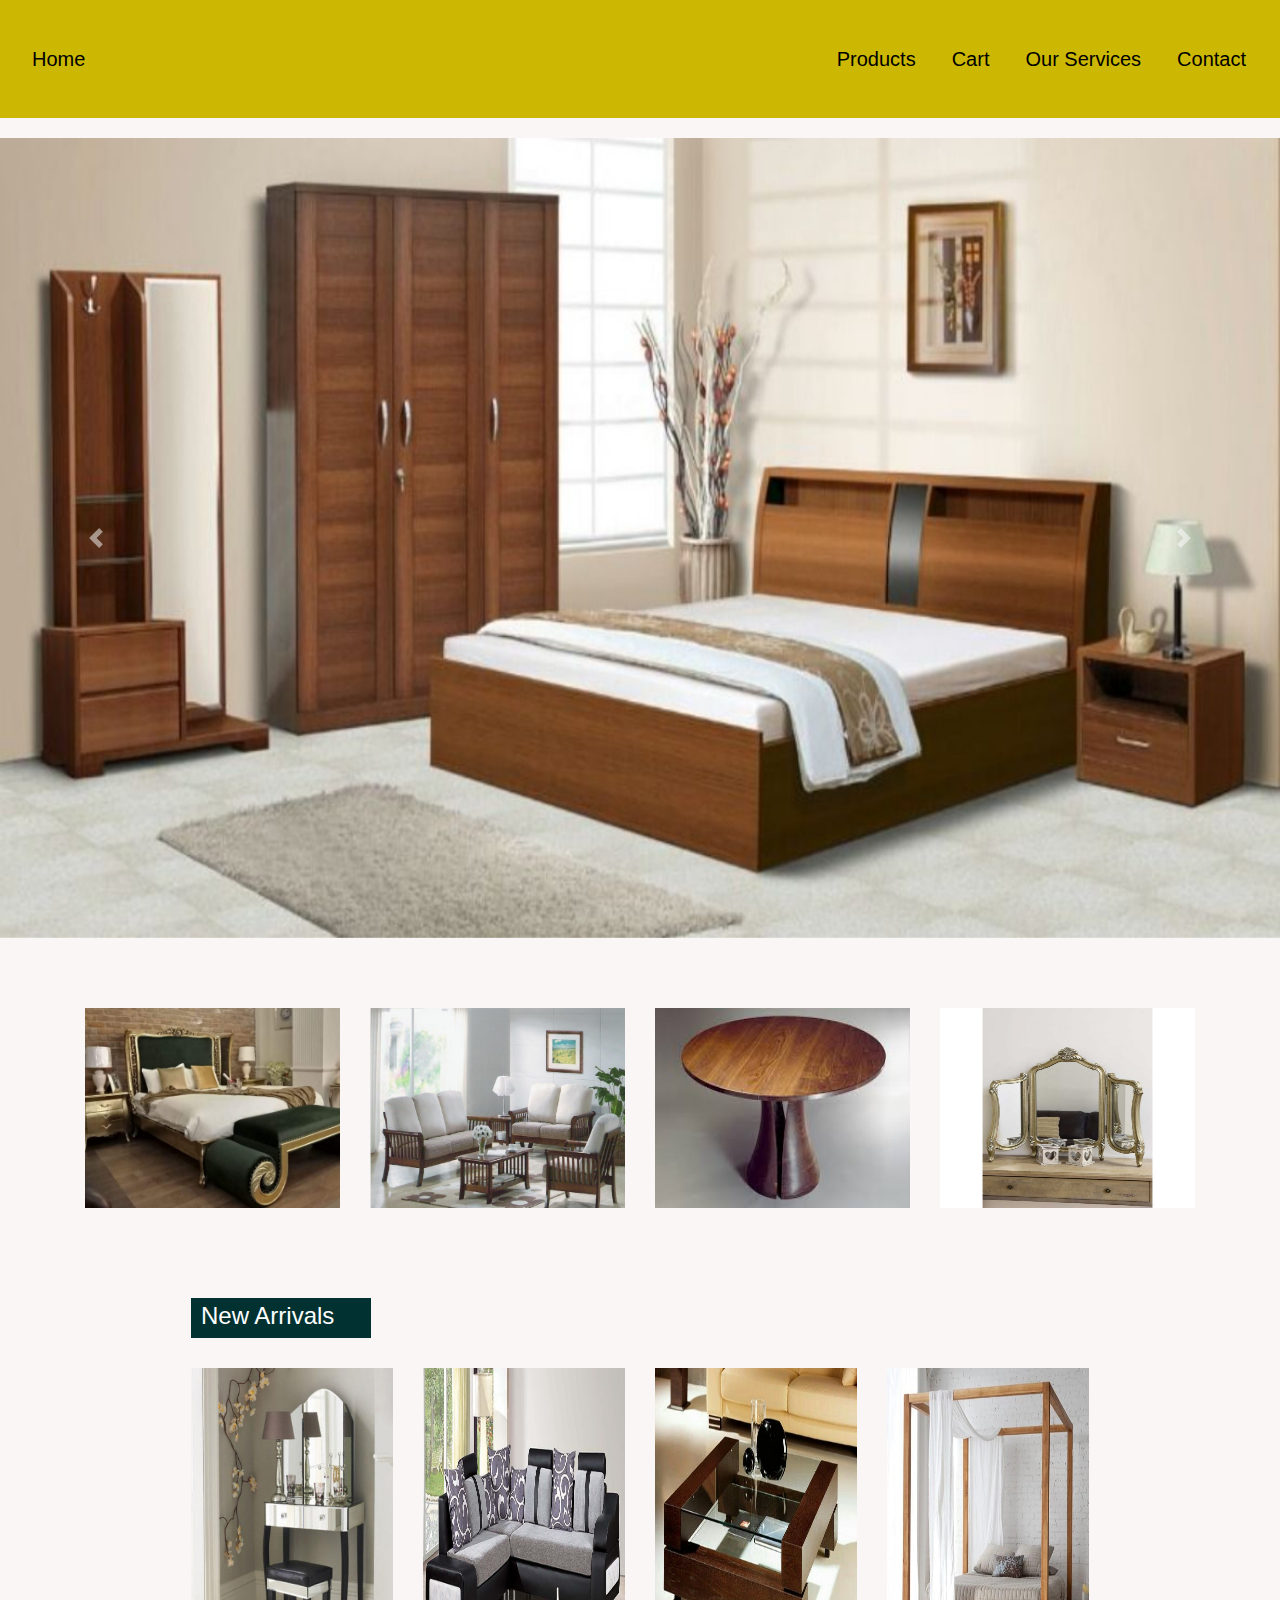
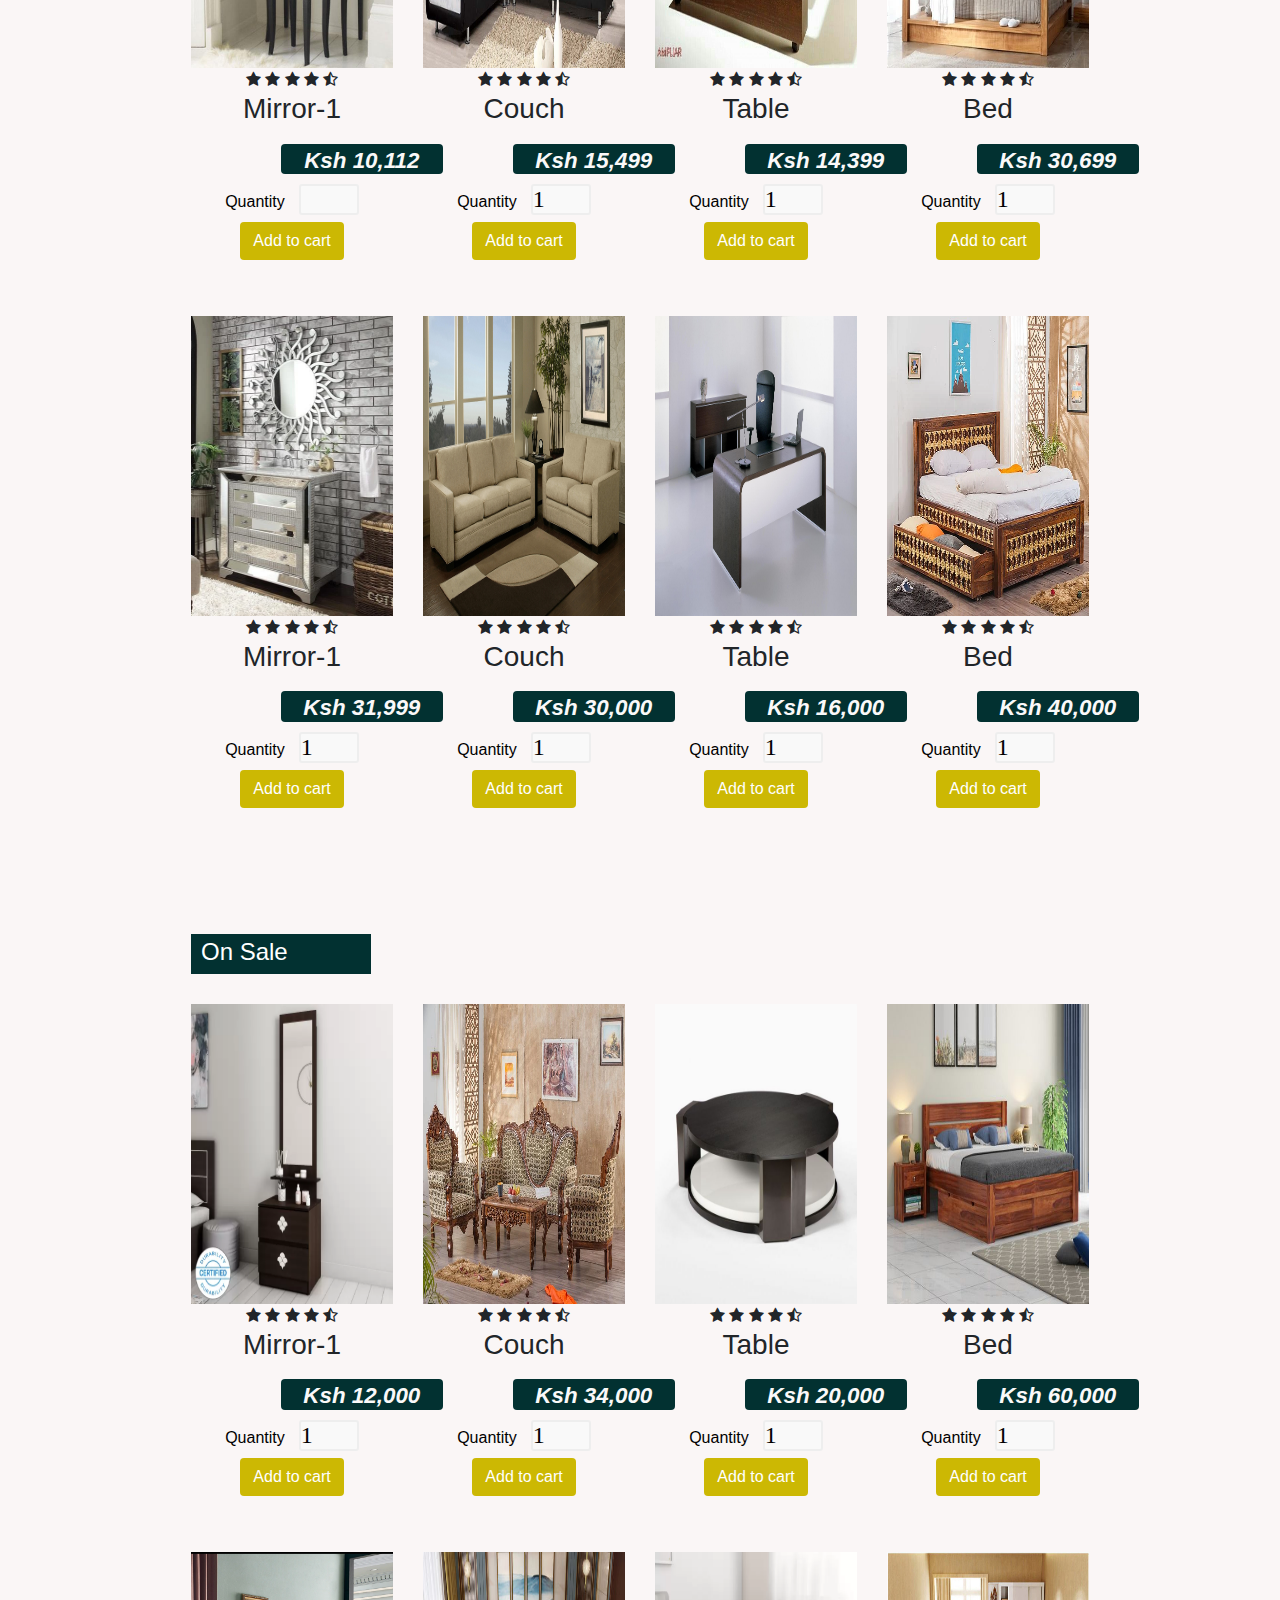
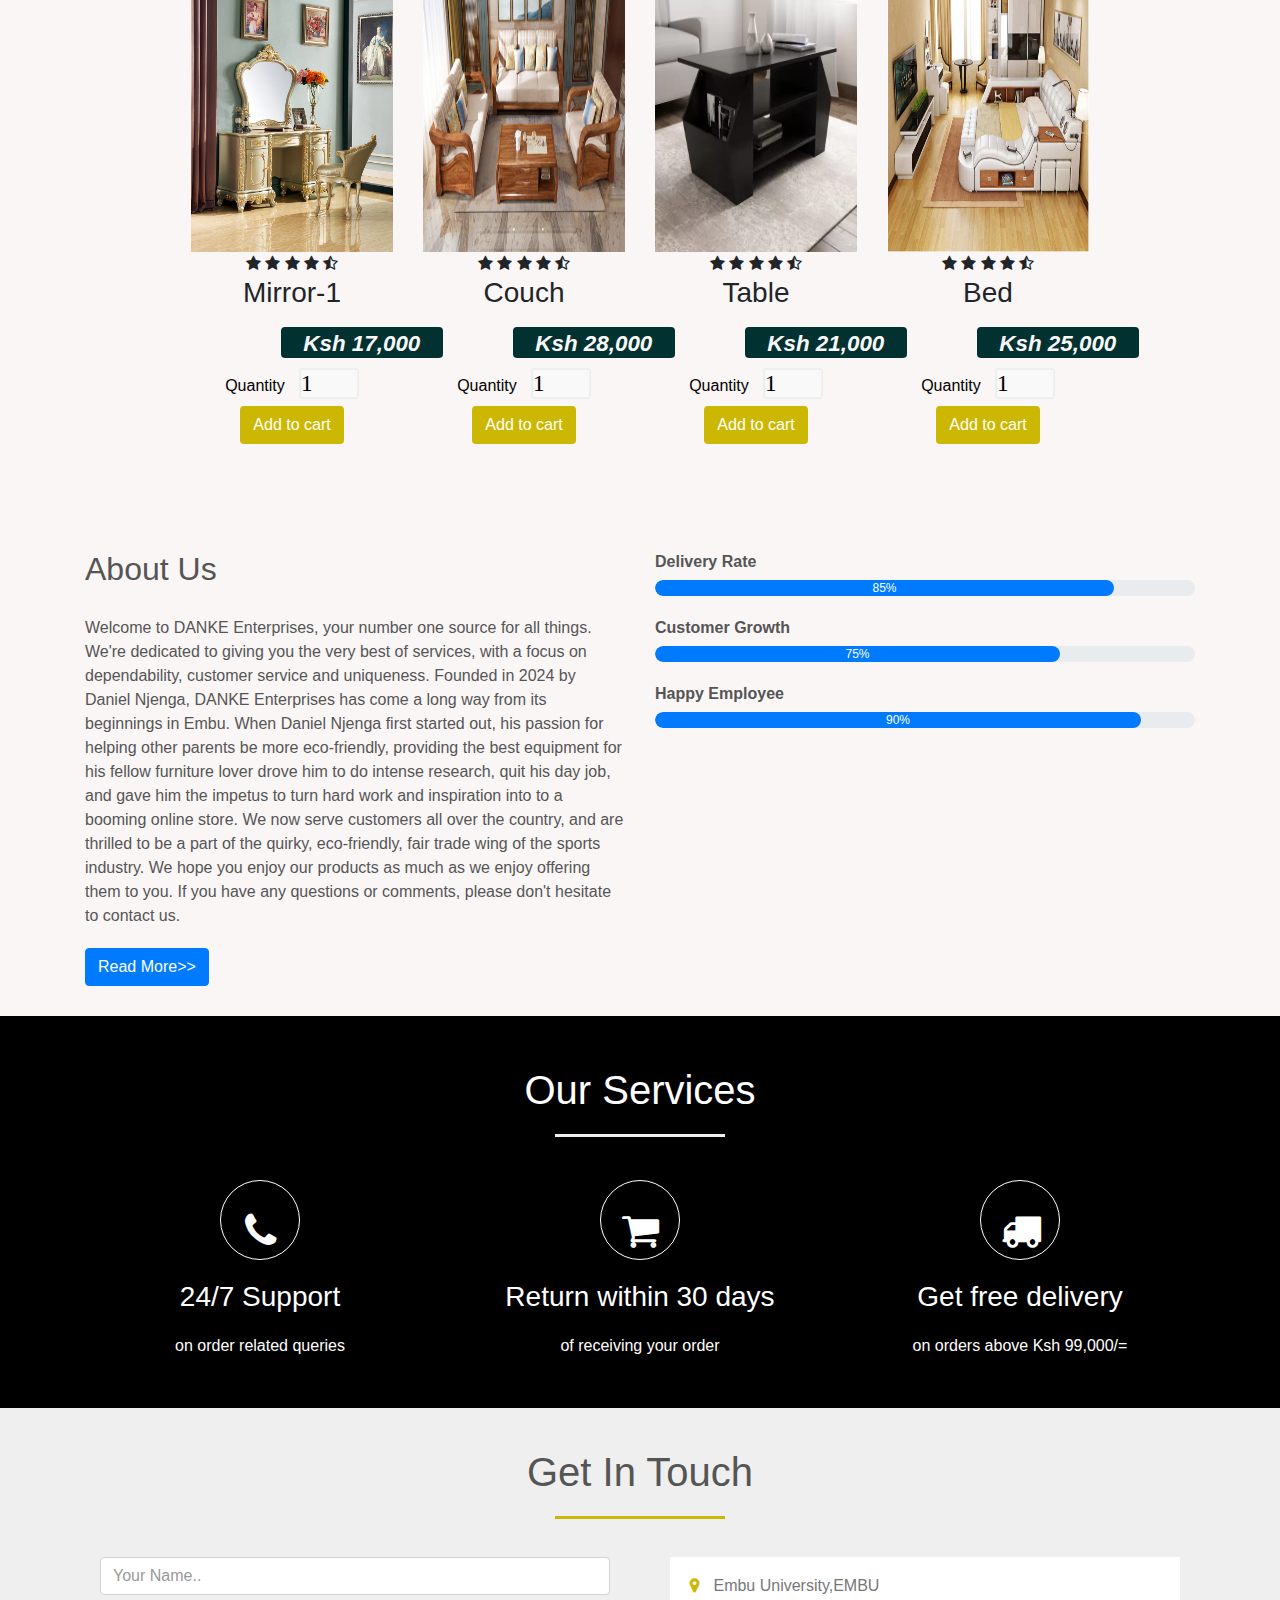
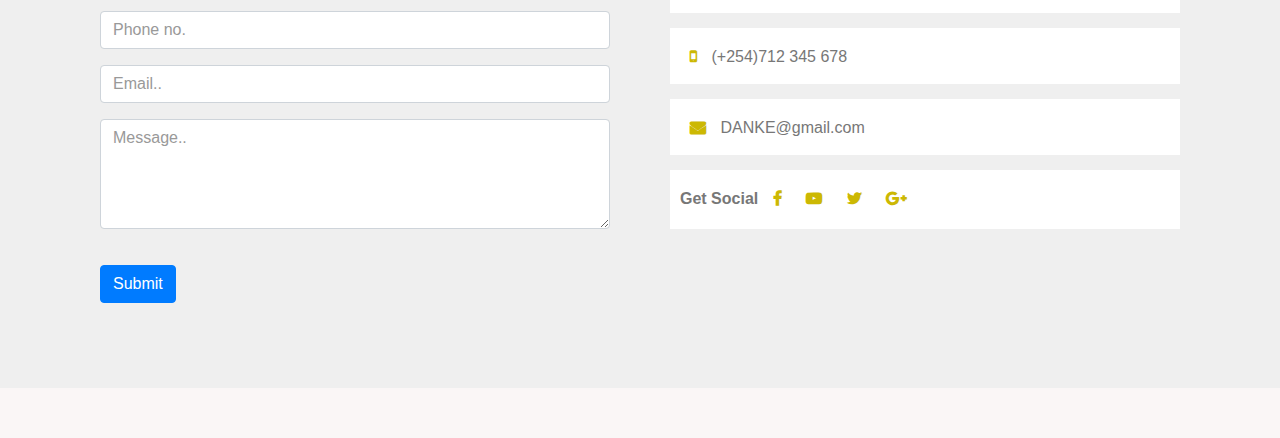
<file: index.html>
<!DOCTYPE html>
<html>
<head>
<title>Online Store</title>
<meta charset="utf-8" />
<meta name="viewpoint" content="width=device-width,initial-scal=1.0">
<meta http-equip="X-UA-compatible" content="ie=edge">
<link rel="stylesheet" href="style.css" media="screen" type="text/css" />
<link rel="stylesheet" href="https://stackpath.bootstrapcdn.com/bootstrap/4.4.1/css/bootstrap.min.css">
<link rel="stylesheet" href="https://stackpath.bootstrapcdn.com/font-awesome/4.7.0/css/font-awesome.min.css">
<script type="text/javascript" src="http://ajax.googleapis.com/ajax/libs/jquery/2.0.3/jquery.min.js"></script>
<script type="text/javascript" src="jquery.store.js"></script>
<script src="https://stackpath.bootstrapcdn.com/bootstrap/4.4.1/js/bootstrap.min.js"></script>
    <style>
        body {
            background-color: rgb(250, 246, 246);
        }
    </style>
</head>

<body>
	
		<nav class="navbar navbar-expand-lg navbar-light">
  		
  		<button class="navbar-toggler" type="button" data-toggle="collapse" data-target="#navbarNav" aria-controls="navbarNav" aria-expanded="false" aria-label="Toggle navigation">
    			<span class="navbar-toggler-icon"></span>
  		</button>
  		<div class="topnav">
  		<a style="color:black;" class="active" href="#home">Home</a>
		</div> 
  		<div class="collapse navbar-collapse" id="navbarNav">
  		
    		<ul class="navbar-nav ml-auto">
    		 
    		 <li class="nav-item">
        		<a style="color:black;" class="nav-link" href="#featured-categories">Products</a>
      		</li>
      		<li class="nav-item">
        		<a style="color:black;" class="nav-link" href="#masthread">Cart</a>
			
      		</li>
      		
      		
      		<li class="nav-item">
        		<a style="color:black;" class="nav-link" href="#services">Our Services</a>
      		</li>
      		
      		
      		<li class="nav-item">
        		<a style="color:black;" class="nav-link" href="#contact">Contact</a>
      		</li>
      		
      		
    		</ul>
  		</div>
		</nav>
		
	<div class="slider">
		<div id="carouselExampleInterval" class="carousel slide" data-ride="carousel">
  <div class="carousel-inner">
    <div class="carousel-item active" data-interval="10000">
      <img src="images/image1.jpg" class="d-block w-100" alt="..." style="width:auto;height:800px;">
    </div>
    <div class="carousel-item" data-interval="2000">
      <img src="images/image2.jpeg" class="d-block w-100" alt="..." style="width:auto;height:800px;">
    </div>
    <div class="carousel-item">
      <img src="images/image4.jpg" class="d-block w-100" alt="..." style="width:auto;height:800px;">
    </div>
  </div>
  <a class="carousel-control-prev" href="#carouselExampleInterval" role="button" data-slide="prev">
    <span class="carousel-control-prev-icon" aria-hidden="true"></span>
    <span class="sr-only">Previous</span>
  </a>
  <a class="carousel-control-next" href="#carouselExampleInterval" role="button" data-slide="next">
    <span class="carousel-control-next-icon" aria-hidden="true"></span>
    <span class="sr-only">Next</span>
  </a>
</div>
	</div>
		




	<!------Featured Categories----->
	<section class="featured-categories">
		<div class="container">
			<div class="row">
				<div class="col-md-3">
				<img src="images/bed5.jpg">
				</div>
				<div class="col-md-3">
				<img src="images/sofa5.jpg">
				</div>
				<div class="col-md-3">
				<img src="images/table5.jpg">
				</div>
				<div class="col-md-3">
				<img src="images/mirror5.jpg">
				</div>
				
			
			</div>
		
		</div>
	</section>
	
	
<section class="new-arrivals">
<div id="site">
	<div class="container">
		<div class="title-box">
		<h2>New Arrivals</h2>
		</div>
		<div class="row">
			<div class="col-md-3">
			<div class="product-top">
				<img src="images/mirror1.jpg">
				<div class="overlay-right">
					<button type="button" class="btn btn-secondary" title="Quick Shop">
					<i class="fa fa-eye"></i>
					</button>
					
					<button type="button" class="btn btn-secondary" title="Add to Wishlist">
					<i class="fa fa-heart-o"></i>
					</button>
					
					<button type="button" class="btn btn-secondary" title="Add to Cart">
					<i class="fa fa-shopping-cart"></i>
					</button>
				</div>
			</div>
			
			
			<div class="product-bottom text-center">
			<i class="fa fa-star"></i>
			<i class="fa fa-star"></i>
			<i class="fa fa-star"></i>
			<i class="fa fa-star"></i>
			<i class="fa fa-star-half-o"></i>
			<h3>Mirror-1</h3>
			<div class="product-description" data-name="Mirror" data-price="">
				
				<p class="product-price">Ksh 10,112</p>
				<form class="add-to-cart" action="cart.html" method="post">
							<div>
								<label for="qty-2">Quantity</label>
								<input type="text" name="qty-2" id="qty-2" class="qty" value="" />
							</div>
							<p><input type="submit" value="Add to cart" class="btn" /></p>
						</form>
						
			</div>
			</div>
			</div>

			
			<div class="col-md-3">
			<div class="product-top">
				<img src="images/sofa1.jpg">
				<div class="overlay-right">
					<button type="button" class="btn btn-secondary" title="Quick Shop">
					<i class="fa fa-eye"></i>
					</button>
					
					<button type="button" class="btn btn-secondary" title="Add to Wishlist">
					<i class="fa fa-heart-o"></i>
					</button>
					
					<button type="button" class="btn btn-secondary" title="Add to Cart">
					<i class="fa fa-shopping-cart"></i>
					</button>
				</div>
			</div>
			
			
			<div class="product-bottom text-center">
			<i class="fa fa-star"></i>
			<i class="fa fa-star"></i>
			<i class="fa fa-star"></i>
			<i class="fa fa-star"></i>
			<i class="fa fa-star-half-o"></i>
			<h3>Couch</h3>
			<div class="product-description" data-name="Couch" data-price="15">
				
				<p class="product-price">Ksh 15,499</p>
				<form class="add-to-cart" action="cart.html" method="post">
							<div>
								<label for="qty-2">Quantity</label>
								<input type="text" name="qty-2" id="qty-2" class="qty" value="1" />
							</div>
							<p><input type="submit" value="Add to cart" class="btn" /></p>
						</form>
						
			</div>
			</div>
			</div>



			<div class="col-md-3">
			<div class="product-top">
				<img src="images/table1.jpg">
				<div class="overlay-right">
					<button type="button" class="btn btn-secondary" title="Quick Shop">
					<i class="fa fa-eye"></i>
					</button>
					
					<button type="button" class="btn btn-secondary" title="Add to Wishlist">
					<i class="fa fa-heart-o"></i>
					</button>
					
					<button type="button" class="btn btn-secondary" title="Add to Cart">
					<i class="fa fa-shopping-cart"></i>
					</button>
				</div>
			</div>
			
			
			<div class="product-bottom text-center">
			<i class="fa fa-star"></i>
			<i class="fa fa-star"></i>
			<i class="fa fa-star"></i>
			<i class="fa fa-star"></i>
			<i class="fa fa-star-half-o"></i>
			<h3>Table</h3>
			<div class="product-description" data-name="Table" data-price="14">
				
				<p class="product-price">Ksh 14,399</p>
				<form class="add-to-cart" action="cart.html" method="post">
							<div>
								<label for="qty-2">Quantity</label>
								<input type="text" name="qty-2" id="qty-2" class="qty" value="1" />
							</div>
							<p><input type="submit" value="Add to cart" class="btn" /></p>
						</form>
						
			</div>
			</div>
			</div>



			<div class="col-md-3">
			<div class="product-top">
				<img src="images/bed1.jpg">
				<div class="overlay-right">
					<button type="button" class="btn btn-secondary" title="Quick Shop">
					<i class="fa fa-eye"></i>
					</button>
					
					<button type="button" class="btn btn-secondary" title="Add to Wishlist">
					<i class="fa fa-heart-o"></i>
					</button>
					
					<button type="button" class="btn btn-secondary" title="Add to Cart">
					<i class="fa fa-shopping-cart"></i>
					</button>
				</div>
			</div>
			
			
			<div class="product-bottom text-center">
			<i class="fa fa-star"></i>
			<i class="fa fa-star"></i>
			<i class="fa fa-star"></i>
			<i class="fa fa-star"></i>
			<i class="fa fa-star-half-o"></i>
			<h3>Bed</h3>
			<div class="product-description" data-name="Bed" data-price="30">
				
				<p class="product-price">Ksh 30,699 </p>
				<form class="add-to-cart" action="cart.html" method="post">
							<div>
								<label for="qty-2">Quantity</label>
								<input type="text" name="qty-2" id="qty-2" class="qty" value="1" />
							</div>
							<p><input type="submit" value="Add to cart" class="btn" /></p>
						</form>
						
			</div>
			</div>
			</div>			

		</div>



	<div class="row">
			<div class="col-md-3">
			<div class="product-top">
				<img src="images/mirror2.jpg">
				<div class="overlay-right">
					<button type="button" class="btn btn-secondary" title="Quick Shop">
					<i class="fa fa-eye"></i>
					</button>
					
					<button type="button" class="btn btn-secondary" title="Add to Wishlist">
					<i class="fa fa-heart-o"></i>
					</button>
					
					<button type="button" class="btn btn-secondary" title="Add to Cart">
					<i class="fa fa-shopping-cart"></i>
					</button>
				</div>
			</div>
			
			
			<div class="product-bottom text-center">
			<i class="fa fa-star"></i>
			<i class="fa fa-star"></i>
			<i class="fa fa-star"></i>
			<i class="fa fa-star"></i>
			<i class="fa fa-star-half-o"></i>
			<h3>Mirror-1</h3>
			<div class="product-description" data-name="Mirror-1" data-price="31">
				
				<p class="product-price">Ksh 31,999</p>
				<form class="add-to-cart" action="cart.html" method="post">
							<div>
								<label for="qty-2">Quantity</label>
								<input type="text" name="qty-2" id="qty-2" class="qty" value="1" />
							</div>
							<p><input type="submit" value="Add to cart" class="btn" /></p>
						</form>
						
			</div>
			</div>
			</div>

			
			<div class="col-md-3">
			<div class="product-top">
				<img src="images/sofa2.jpg">
				<div class="overlay-right">
					<button type="button" class="btn btn-secondary" title="Quick Shop">
					<i class="fa fa-eye"></i>
					</button>
					
					<button type="button" class="btn btn-secondary" title="Add to Wishlist">
					<i class="fa fa-heart-o"></i>
					</button>
					
					<button type="button" class="btn btn-secondary" title="Add to Cart">
					<i class="fa fa-shopping-cart"></i>
					</button>
				</div>
			</div>
			
			
			<div class="product-bottom text-center">
			<i class="fa fa-star"></i>
			<i class="fa fa-star"></i>
			<i class="fa fa-star"></i>
			<i class="fa fa-star"></i>
			<i class="fa fa-star-half-o"></i>
			<h3>Couch</h3>
			<div class="product-description" data-name="Couch" data-price="0">
				
				<p class="product-price">Ksh 30,000</p>
				<form class="add-to-cart" action="cart.html" method="post">
							<div>
								<label for="qty-2">Quantity</label>
								<input type="text" name="qty-2" id="qty-2" class="qty" value="1" />
							</div>
							<p><input type="submit" value="Add to cart" class="btn" /></p>
						</form>
						
			</div>
			</div>
			</div>



			<div class="col-md-3">
			<div class="product-top">
				<img src="images/table2.jpg">
				<div class="overlay-right">
					<button type="button" class="btn btn-secondary" title="Quick Shop">
					<i class="fa fa-eye"></i>
					</button>
					
					<button type="button" class="btn btn-secondary" title="Add to Wishlist">
					<i class="fa fa-heart-o"></i>
					</button>
					
					<button type="button" class="btn btn-secondary" title="Add to Cart">
					<i class="fa fa-shopping-cart"></i>
					</button>
				</div>
			</div>
			
			
			<div class="product-bottom text-center">
			<i class="fa fa-star"></i>
			<i class="fa fa-star"></i>
			<i class="fa fa-star"></i>
			<i class="fa fa-star"></i>
			<i class="fa fa-star-half-o"></i>
			<h3>Table</h3>
			<div class="product-description" data-name="Table" data-price="16">
				
				<p class="product-price">Ksh 16,000 </p>
				<form class="add-to-cart" action="cart.html" method="post">
							<div>
								<label for="qty-2">Quantity</label>
								<input type="text" name="qty-2" id="qty-2" class="qty" value="1" />
							</div>
							<p><input type="submit" value="Add to cart" class="btn" /></p>
						</form>
						
			</div>
			</div>
			</div>



			<div class="col-md-3">
			<div class="product-top">
				<img src="images/bed2.jpg">
				<div class="overlay-right">
					<button type="button" class="btn btn-secondary" title="Quick Shop">
					<i class="fa fa-eye"></i>
					</button>
					
					<button type="button" class="btn btn-secondary" title="Add to Wishlist">
					<i class="fa fa-heart-o"></i>
					</button>
					
					<button type="button" class="btn btn-secondary" title="Add to Cart">
					<i class="fa fa-shopping-cart"></i>
					</button>
				</div>
			</div>
			
			
			<div class="product-bottom text-center">
			<i class="fa fa-star"></i>
			<i class="fa fa-star"></i>
			<i class="fa fa-star"></i>
			<i class="fa fa-star"></i>
			<i class="fa fa-star-half-o"></i>
			<h3>Bed</h3>
			<div class="product-description" data-name="Bed" data-price="40">
				
				<p class="product-price">Ksh 40,000 </p>
				<form class="add-to-cart" action="cart.html" method="post">
							<div>
								<label for="qty-2">Quantity</label>
								<input type="text" name="qty-2" id="qty-2" class="qty" value="1" />
							</div>
							<p><input type="submit" value="Add to cart" class="btn" /></p>
						</form>
						
			</div>
			</div>
			</div>	
		</div>






	</div>
</div>
</section>
	
	
<section class="on-sale">
<div id="site">
	<div class="container">
		<div class="title-box">
		<h2>On Sale</h2>
		</div>
		<div class="row">
			<div class="col-md-3">
			<div class="product-top">
				<img src="images/mirror3.jpg">
				<div class="overlay-right">
					<button type="button" class="btn btn-secondary" title="Quick Shop">
					<i class="fa fa-eye"></i>
					</button>
					
					<button type="button" class="btn btn-secondary" title="Add to Wishlist">
					<i class="fa fa-heart-o"></i>
					</button>
					
					<button type="button" class="btn btn-secondary" title="Add to Cart">
					<i class="fa fa-shopping-cart"></i>
					</button>
				</div>
			</div>
			
			
			<div class="product-bottom text-center">
			<i class="fa fa-star"></i>
			<i class="fa fa-star"></i>
			<i class="fa fa-star"></i>
			<i class="fa fa-star"></i>
			<i class="fa fa-star-half-o"></i>
			<h3>Mirror-1</h3>
			<div class="product-description" data-name="Mirror-1" data-price="12">
				
				<p class="product-price">Ksh 12,000 </p>
				<form class="add-to-cart" action="cart.html" method="post">
							<div>
								<label for="qty-2">Quantity</label>
								<input type="text" name="qty-2" id="qty-2" class="qty" value="1" />
							</div>
							<p><input type="submit" value="Add to cart" class="btn" /></p>
						</form>
						
			</div>
			</div>
			</div>

			
			<div class="col-md-3">
			<div class="product-top">
				<img src="images/sofa3.jpg">
				<div class="overlay-right">
					<button type="button" class="btn btn-secondary" title="Quick Shop">
					<i class="fa fa-eye"></i>
					</button>
					
					<button type="button" class="btn btn-secondary" title="Add to Wishlist">
					<i class="fa fa-heart-o"></i>
					</button>
					
					<button type="button" class="btn btn-secondary" title="Add to Cart">
					<i class="fa fa-shopping-cart"></i>
					</button>
				</div>
			</div>
			
			
			<div class="product-bottom text-center">
			<i class="fa fa-star"></i>
			<i class="fa fa-star"></i>
			<i class="fa fa-star"></i>
			<i class="fa fa-star"></i>
			<i class="fa fa-star-half-o"></i>
			<h3>Couch</h3>
			
			<div class="product-description" data-name="Couch" data-price="34">
				
				<p class="product-price">Ksh 34,000 </p>
				<form class="add-to-cart" action="cart.html" method="post">
							<div>
								<label for="qty-2">Quantity</label>
								<input type="text" name="qty-2" id="qty-2" class="qty" value="1" />
							</div>
							<p><input type="submit" value="Add to cart" class="btn" /></p>
						</form>
						
			</div>
			</div>
			</div>



			<div class="col-md-3">
			<div class="product-top">
				<img src="images/table3.jpg">
				<div class="overlay-right">
					<button type="button" class="btn btn-secondary" title="Quick Shop">
					<i class="fa fa-eye"></i>
					</button>
					
					<button type="button" class="btn btn-secondary" title="Add to Wishlist">
					<i class="fa fa-heart-o"></i>
					</button>
					
					<button type="button" class="btn btn-secondary" title="Add to Cart">
					<i class="fa fa-shopping-cart"></i>
					</button>
				</div>
			</div>
			
			
			<div class="product-bottom text-center">
			<i class="fa fa-star"></i>
			<i class="fa fa-star"></i>
			<i class="fa fa-star"></i>
			<i class="fa fa-star"></i>
			<i class="fa fa-star-half-o"></i>
			<h3>Table</h3>
			<div class="product-description" data-name="Table" data-price="20">
				
				<p class="product-price">Ksh 20,000 </p>
				<form class="add-to-cart" action="cart.html" method="post">
							<div>
								<label for="qty-2">Quantity</label>
								<input type="text" name="qty-2" id="qty-2" class="qty" value="1" />
							</div>
							<p><input type="submit" value="Add to cart" class="btn" /></p>
						</form>
						
			</div>
			</div>
			</div>



			<div class="col-md-3">
			<div class="product-top">
				<img src="images/bed3.jpg">
				<div class="overlay-right">
					<button type="button" class="btn btn-secondary" title="Quick Shop">
					<i class="fa fa-eye"></i>
					</button>
					
					<button type="button" class="btn btn-secondary" title="Add to Wishlist">
					<i class="fa fa-heart-o"></i>
					</button>
					
					<button type="button" class="btn btn-secondary" title="Add to Cart">
					<i class="fa fa-shopping-cart"></i>
					</button>
				</div>
			</div>
			
			
			<div class="product-bottom text-center">
			<i class="fa fa-star"></i>
			<i class="fa fa-star"></i>
			<i class="fa fa-star"></i>
			<i class="fa fa-star"></i>
			<i class="fa fa-star-half-o"></i>
			<h3>Bed</h3>
			<div class="product-description" data-name="Bed" data-price="60">
				
				<p class="product-price">Ksh 60,000</p>
				<form class="add-to-cart" action="cart.html" method="post">
							<div>
								<label for="qty-2">Quantity</label>
								<input type="text" name="qty-2" id="qty-2" class="qty" value="1" />
							</div>
							<p><input type="submit" value="Add to cart" class="btn" /></p>
						</form>
						
			</div>
			</div>
			</div>			

		</div>



	<div class="row">
			<div class="col-md-3">
			<div class="product-top">
				<img src="images/mirror4.jpg">
				<div class="overlay-right">
					<button type="button" class="btn btn-secondary" title="Quick Shop">
					<i class="fa fa-eye"></i>
					</button>
					
					<button type="button" class="btn btn-secondary" title="Add to Wishlist">
					<i class="fa fa-heart-o"></i>
					</button>
					
					
				</div>
			</div>
			
			
			<div class="product-bottom text-center">
			<i class="fa fa-star"></i>
			<i class="fa fa-star"></i>
			<i class="fa fa-star"></i>
			<i class="fa fa-star"></i>
			<i class="fa fa-star-half-o"></i>
			<h3>Mirror-1</h3>
			<div class="product-description" data-name="Mirror" data-price="17">
				
				<p class="product-price">Ksh 17,000</p>
				<form class="add-to-cart" action="cart.html" method="post">
							<div>
								<label for="qty-2">Quantity</label>
								<input type="text" name="qty-2" id="qty-2" class="qty" value="1" />
							</div>
							<p><input type="submit" value="Add to cart" class="btn" /></p>
						</form>
						
			</div>
			</div>
			</div>

			
			<div class="col-md-3">
			<div class="product-top">
				<img src="images/sofa4.jpg">
				<div class="overlay-right">
					<button type="button" class="btn btn-secondary" title="Quick Shop">
					<i class="fa fa-eye"></i>
					</button>
					
					<button type="button" class="btn btn-secondary" title="Add to Wishlist">
					<i class="fa fa-heart-o"></i>
					</button>
					
					<button type="button" class="btn btn-secondary" title="Add to Cart">
					<i class="fa fa-shopping-cart"></i>
					</button>
				</div>
			</div>
			
			
			<div class="product-bottom text-center">
			<i class="fa fa-star"></i>
			<i class="fa fa-star"></i>
			<i class="fa fa-star"></i>
			<i class="fa fa-star"></i>
			<i class="fa fa-star-half-o"></i>
			<h3>Couch</h3>
			<div class="product-description" data-name="Couch" data-price="28">
				
				<p class="product-price">Ksh 28,000</p>
				<form class="add-to-cart" action="cart.html" method="post">
							<div>
								<label for="qty-2">Quantity</label>
								<input type="text" name="qty-2" id="qty-2" class="qty" value="1" />
							</div>
							<p><input type="submit" value="Add to cart" class="btn" /></p>
						</form>
						
			</div>
			</div>
			</div>



			<div class="col-md-3">
			<div class="product-top">
				<img src="images/table4.jpg">
				<div class="overlay-right">
					<button type="button" class="btn btn-secondary" title="Quick Shop">
					<i class="fa fa-eye"></i>
					</button>
					
					<button type="button" class="btn btn-secondary" title="Add to Wishlist">
					<i class="fa fa-heart-o"></i>
					</button>
					
					<button type="button" class="btn btn-secondary" title="Add to Cart">
					<i class="fa fa-shopping-cart"></i>
					</button>
				</div>
			</div>
			
			
			<div class="product-bottom text-center">
			<i class="fa fa-star"></i>
			<i class="fa fa-star"></i>
			<i class="fa fa-star"></i>
			<i class="fa fa-star"></i>
			<i class="fa fa-star-half-o"></i>
			<h3>Table</h3>
			<div class="product-description" data-name="Table" data-price="21">
				
				<p class="product-price">Ksh 21,000</p>
				<form class="add-to-cart" action="cart.html" method="post">
							<div>
								<label for="qty-2">Quantity</label>
								<input type="text" name="qty-2" id="qty-2" class="qty" value="1" />
							</div>
							<p><input type="submit" value="Add to cart" class="btn" /></p>
						</form>
						
			</div>
			</div>
			</div>



			<div class="col-md-3">
			<div class="product-top">
				<img src="images/bed4.jpg">
				<div class="overlay-right">
					<button type="button" class="btn btn-secondary" title="Quick Shop">
					<i class="fa fa-eye"></i>
					</button>
					
					<button type="button" class="btn btn-secondary" title="Add to Wishlist">
					<i class="fa fa-heart-o"></i>
					</button>
					
					<button type="button" class="btn btn-secondary" title="Add to Cart">
					<i class="fa fa-shopping-cart"></i>
					</button>
				</div>
			</div>
			
			
			<div class="product-bottom text-center">
			<i class="fa fa-star"></i>
			<i class="fa fa-star"></i>
			<i class="fa fa-star"></i>
			<i class="fa fa-star"></i>
			<i class="fa fa-star-half-o"></i>
			<h3>Bed</h3>
			
			<div class="product-description" data-name="Bed" data-price="25">
				
				<p class="product-price">Ksh 25,000</p>
				<form class="add-to-cart" action="cart.html" method="post">
							<div>
								<label for="qty-2">Quantity</label>
								<input type="text" name="qty-2" id="qty-2" class="qty" value="1" />
							</div>
							<p><input type="submit" value="Add to cart" class="btn" /></p>
						</form>
						
			</div>
			</div>
			</div>	
		</div>






	</div>
</div>
</section>
	
	

	
	










<!------About Section------->	
	<section id="about">
	<div class="container">
		<div class="row">
			<div class="col-md-6">
			<h2>About Us</h2>
				<div class="about-content">
				Welcome to DANKE Enterprises, your number one source for all things. We're dedicated to giving you the very best of services, with a focus on dependability, customer service and uniqueness.

Founded in 2024 by Daniel Njenga, DANKE Enterprises has come a long way from its beginnings in Embu. When Daniel Njenga first started out, his passion for helping other parents be more eco-friendly, providing the best equipment for his fellow furniture lover drove him to do intense research, quit his day job, and gave him the impetus to turn hard work and inspiration into to a booming online store. We now serve customers all over the country, and are thrilled to be a part of the quirky, eco-friendly, fair trade wing of the sports industry.

We hope you enjoy our products as much as we enjoy offering them to you. If you have any questions or comments, please don't hesitate to contact us.


				</div>
			<button type="button" class="btn btn-primary">Read More>>
			
			</button>
			
			</div>
			<div class="col-md-6 skills-bar">
			<p>Delivery Rate</p>
			<div class="progress">
			<div class="progress-bar" style="width:85%;">85%</div>
			</div>
			
			<p>Customer Growth</p>
			<div class="progress">
			<div class="progress-bar" style="width:75%;">75%</div>
			</div>
			
			<p>Happy Employee</p>
			<div class="progress">
			<div class="progress-bar" style="width:90%;">90%</div>
			</div>
			
			</div>
		</div>
		
	</div>	
		
<!------Services Section------->		
	<section id="services">
	
		<div class="container">
			<h1>Our Services</h1>
			<div class="row services" >
				<div class= "col-md-4 text-center">
					<div class="icon">
					<i class="fa fa-phone"></i>
					</div>
					<h3> 24/7 Support</h3>
					<p>on order related queries</p>
				</div>
			
				<div class="col-md-4 text-center">
					<div class="icon">
					<i class="fa fa-shopping-cart"></i>
					</div>
					<h3> Return within 30 days</h3>
					<p>of receiving your order</p>
				</div>
			
				<div class="col-md-4 text-center">
					<div class="icon">
					<i class="fa fa-truck"></i>
					</div>
					<h3>Get free delivery</h3>
					<p>on orders above Ksh 99,000/=</p>
				</div>
			</div>
		</div>
	
	</section>
	



<!------COntact------------>	
<section id="contact">	
	
	<div class="container">
		<h1>Get In Touch</h1>
		<div class="row">
			<div class="col-md-6">
				<form class="contact-form">
				<div class="form-group">
				<input type="text" class="form-control" placeholder="Your Name..">
				</div>
				<div class="form-group">
				<input type="number" class="form-control" placeholder="Phone no.">
				</div>
				<div class="form-group">
				<input type="email" class="form-control" placeholder="Email..">
				</div>
				<div class="form-group">
				<textarea class="form-control" rows="4" placeholder="Message.."></textarea>
				</div>
			
				<button type="submit" class="btn btn-primary">Submit</button>
				</form>
			</div>
			<div class="col-md-6 contact-info">
				<div class="follow"><b><i class="fa fa-map-marker"></i>  </b>Embu University,EMBU</div>
				<div class="follow"><b><i class="fa fa-mobile"></i>  </b>(+254)712 345 678</div>
				<div class="follow"><b><i class="fa fa-envelope"></i>  </b>DANKE@gmail.com</div>
				
				
				<div class="follow"><label><b>Get Social </b></label>
				<a href="https://www.facebook.com/"><i class="fa fa-facebook"></i></a>
				<a href="https://www.youtube.com/"><i class="fa fa-youtube-play"></i></a>
				<a href="https://twitter.com/login"><i class="fa fa-twitter"></i></a>
				<a href="https://myaccount.google.com/"><i class="fa fa-google-plus"></i></a>
				
				</div>
			</div>
			
		</div>

	</div>

</section>

</body>
</html>
</file>
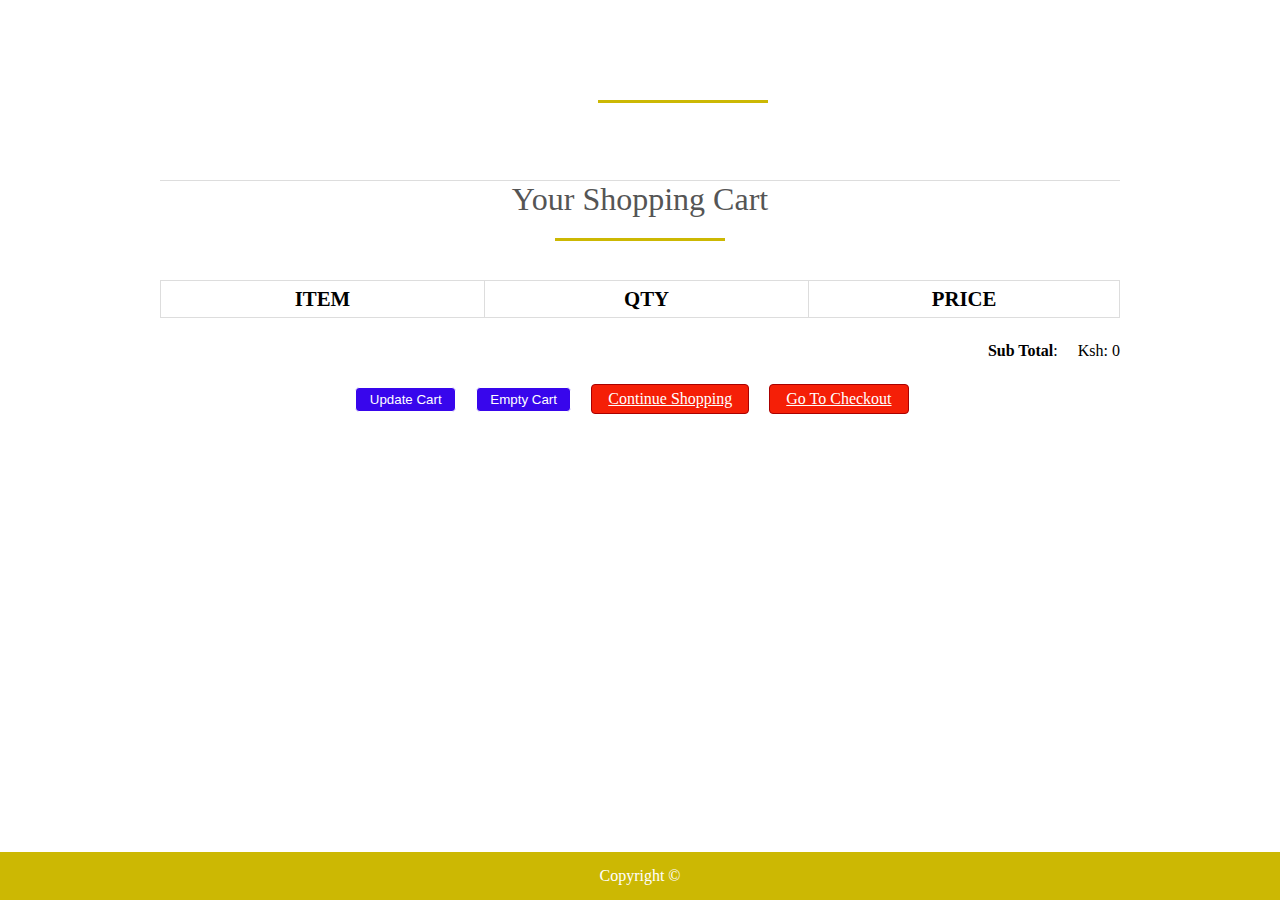
<file: cart.html>
<!DOCTYPE html>
<html>
<head>
<title>Your Shopping Cart</title>
<meta charset="utf-8" />
<link rel="stylesheet" href="style.css" media="screen" type="text/css" />
<script type="text/javascript" src="http://ajax.googleapis.com/ajax/libs/jquery/2.0.3/jquery.min.js"></script>
<script type="text/javascript" src="jquery.store.js"></script>
</head>

<body>

<div id="site">
	<header id="masthead">
		<h1></h1>
	</header>
	<div id="content">
		<h1>Your Shopping Cart</h1>
		<form id="shopping-cart" action="cart.html" method="post">
			<table class="shopping-cart">
			  <thead>
				<tr>
					<th scope="col">Item</th>
					<th scope="col">Qty</th>
					<th scope="col" colspan="2">Price</th>
				</tr>
			  </thead>
			  <tbody>
			  
			  </tbody>
			</table>
			<p id="sub-total">
				<strong>Sub Total</strong>: <span id="stotal"></span>
			</p>
			<ul id="shopping-cart-actions">
				<li>
					<input type="submit" name="update" id="update-cart" class="btn" value="Update Cart" />
				</li>
				<li>
					<input type="submit" name="delete" id="empty-cart" class="btn" value="Empty Cart" />
				</li>
				<li>
					<a href="index.html" class="btn">Continue Shopping</a>
				</li>
				<li>
					<a href="checkout.html" class="btn">Go To Checkout</a>
				</li>
			</ul>
		</form>
	</div>
	
	

</div>

<footer id="site-info">
		Copyright &copy; 
	</footer>

</body>
</html>
</file>
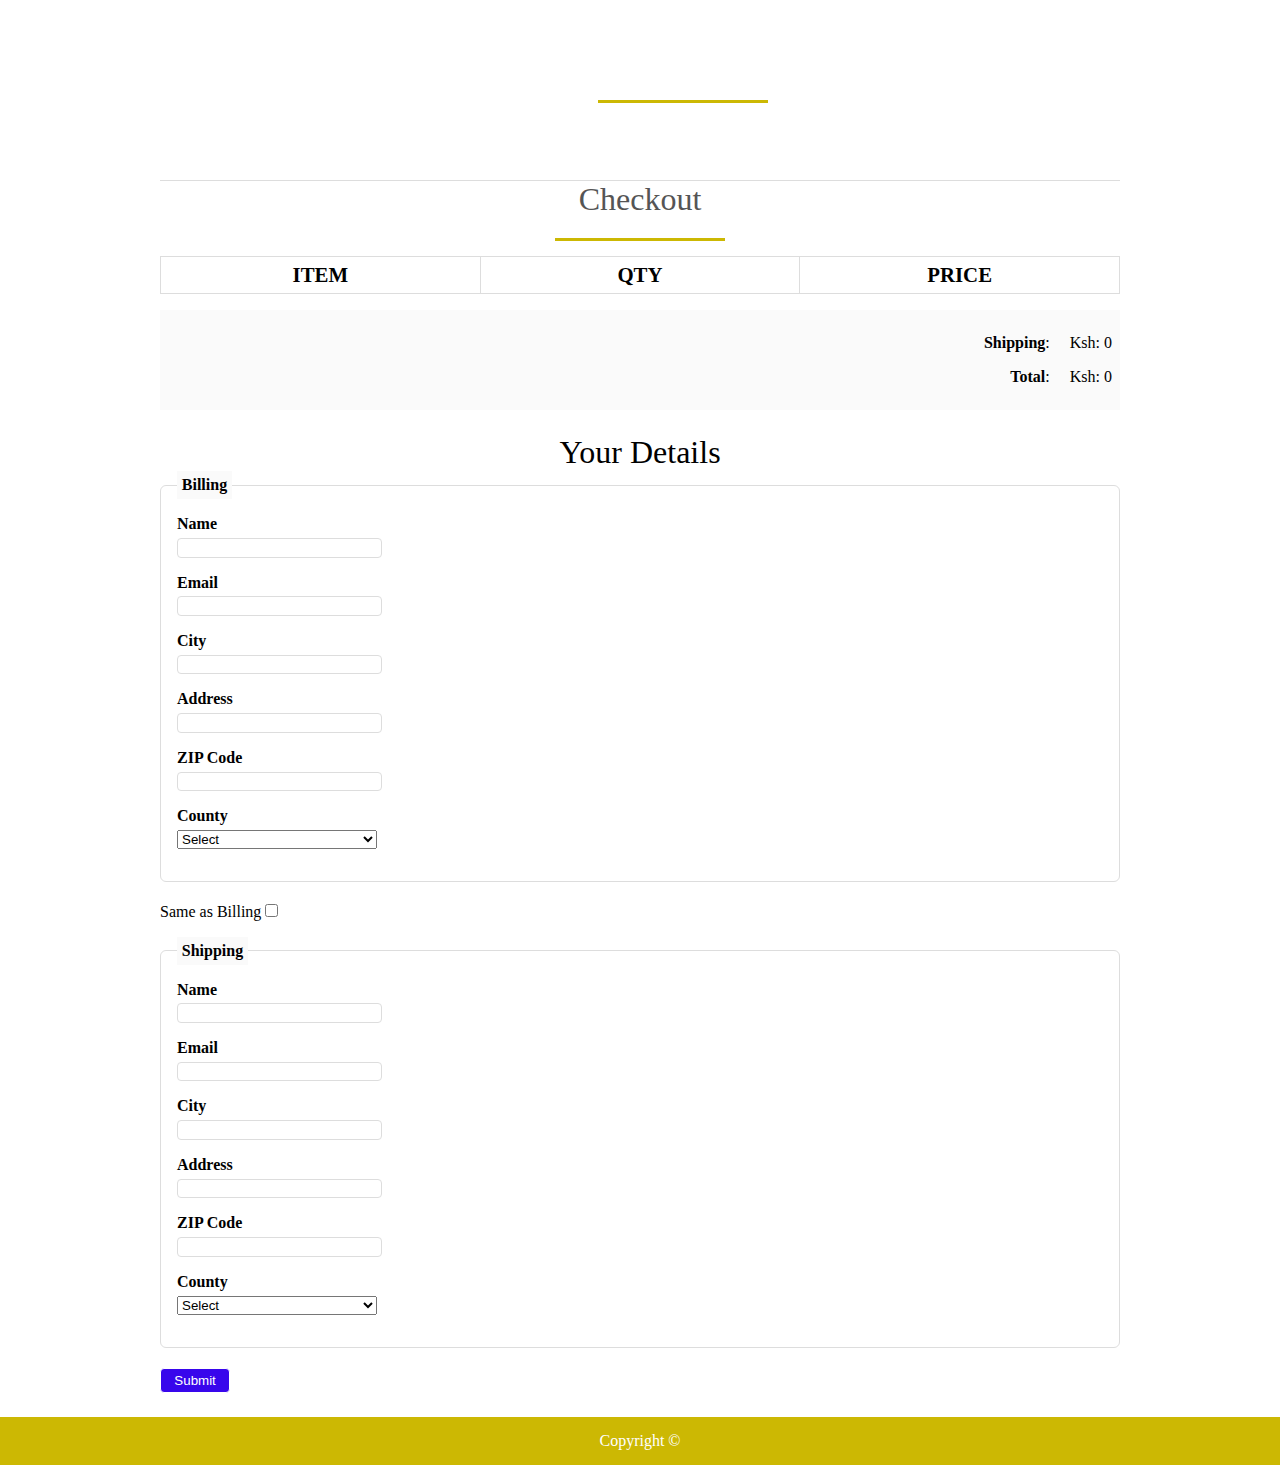
<file: checkout.html>
<!DOCTYPE html>
<html>
  <head>
    <title>Checkout</title>
    <meta charset="utf-8" />
    <link rel="stylesheet" href="style.css" media="screen" type="text/css" />
    <script
      type="text/javascript"
      src="http://ajax.googleapis.com/ajax/libs/jquery/2.0.3/jquery.min.js"
    ></script>
    <script type="text/javascript" src="jquery.store.js"></script>
  </head>

  <body id="checkout-page">
    <div id="site">
      <header id="masthead">
        <h1></h1>
      </header>
      <div id="content">
        <h1>Checkout</h1>
        <table id="checkout-cart" class="shopping-cart">
          <thead>
            <tr>
              <th scope="col">Item</th>
              <th scope="col">Qty</th>
              <th scope="col">Price</th>
            </tr>
          </thead>
          <tbody></tbody>
        </table>
        <div id="pricing">
          <p id="shipping">
            <strong>Shipping</strong>: <span id="sshipping"></span>
          </p>

          <p id="sub-total">
            <strong>Total</strong>: <span id="stotal"></span>
          </p>
        </div>

        <form action="order.html" method="post" id="checkout-order-form">
          <h2>Your Details</h2>

          <fieldset id="fieldset-billing">
            <legend>Billing</legend>
            <div>
              <label for="name">Name</label>
              <input
                type="text"
                name="name"
                id="name"
                data-type="string"
                data-message="This field cannot be empty"
              />
            </div>
            <div>
              <label for="email">Email</label>
              <input
                type="text"
                name="email"
                id="email"
                data-type="expression"
                data-message="Not a valid email address"
              />
            </div>
            <div>
              <label for="city">City</label>
              <input
                type="text"
                name="city"
                id="city"
                data-type="string"
                data-message="This field cannot be empty"
              />
            </div>
            <div>
              <label for="address">Address</label>
              <input
                type="text"
                name="address"
                id="address"
                data-type="string"
                data-message="This field cannot be empty"
              />
            </div>
            <div>
              <label for="zip">ZIP Code</label>
              <input
                type="text"
                name="zip"
                id="zip"
                data-type="string"
                data-message="This field cannot be empty"
              />
            </div>
            <div>
              <label for="county">County</label>
              <select
                name="county"
                id="county"
                data-type="string"
                data-message="This field cannot be empty"
              >
                <option value="">Select</option>
                <option value="EM">EMBU</option>
                <option value="NAI">Nairobi</option>
              </select>
            </div>
          </fieldset>

          <div id="shipping-same">
            Same as Billing
            <input type="checkbox" id="same-as-billing" value="" />
          </div>

          <fieldset id="fieldset-shipping">
            <legend>Shipping</legend>

            <div>
              <label for="sname">Name</label>
              <input
                type="text"
                name="sname"
                id="sname"
                data-type="string"
                data-message="This field cannot be empty"
              />
            </div>
            <div>
              <label for="semail">Email</label>
              <input
                type="text"
                name="semail"
                id="semail"
                data-type="expression"
                data-message="Not a valid email address"
              />
            </div>
            <div>
              <label for="scity">City</label>
              <input
                type="text"
                name="scity"
                id="scity"
                data-type="string"
                data-message="This field cannot be empty"
              />
            </div>
            <div>
              <label for="saddress">Address</label>
              <input
                type="text"
                name="saddress"
                id="saddress"
                data-type="string"
                data-message="This field cannot be empty"
              />
            </div>
            <div>
              <label for="szip">ZIP Code</label>
              <input
                type="text"
                name="szip"
                id="szip"
                data-type="string"
                data-message="This field cannot be empty"
              />
            </div>
            <div>
              <label for="scounty">County</label>
              <select
                name="scounty"
                id="scounty"
                data-type="string"
                data-message="This field cannot be empty"
              >
                <option value="">Select</option>
                <option value="EM">Embu</option>
                <option value="NAI">Nairobi</option>
              </select>
            </div>
          </fieldset>

          <p>
            <input type="submit" id="submit-order" value="Submit" class="btn" />
          </p>
        </form>
      </div>
    </div>

    <footer id="site-info">Copyright &copy;</footer>
  </body>
</html>
</file>
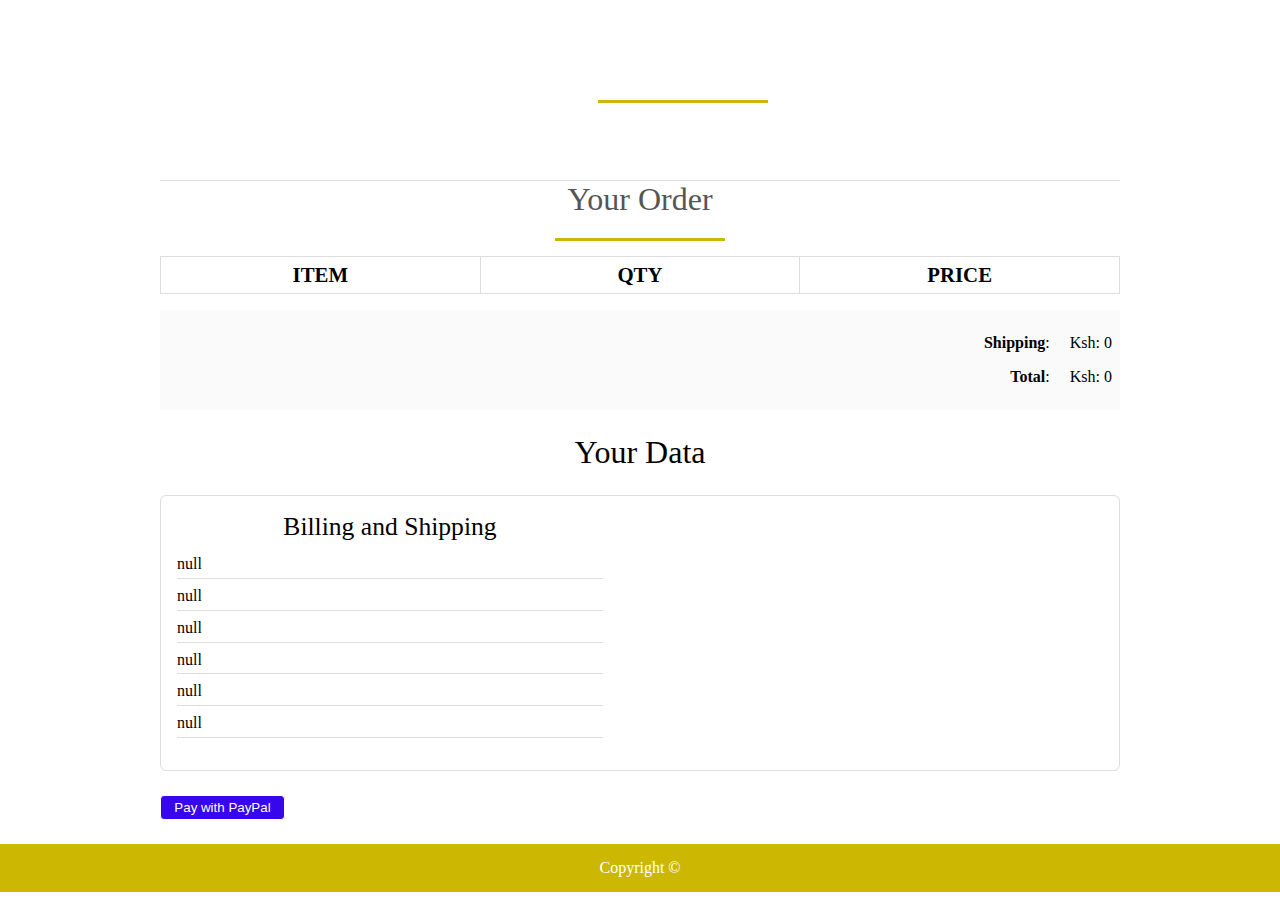
<file: order.html>
<!DOCTYPE html>
<html>
<head>
<title>Your Order</title>
<meta charset="utf-8" />
<link rel="stylesheet" href="style.css" media="screen" type="text/css" />
<script type="text/javascript" src="http://ajax.googleapis.com/ajax/libs/jquery/2.0.3/jquery.min.js"></script>
<script type="text/javascript" src="jquery.store.js"></script>
</head>

<body id="checkout-page">

<div id="site">
	<header id="masthead">
		<h1></h1>
	</header>
	<div id="content">
		<h1>Your Order</h1>
			<table id="checkout-cart" class="shopping-cart">
			  <thead>
				<tr>
					<th scope="col">Item</th>
					<th scope="col">Qty</th>
					<th scope="col">Price</th>
				</tr>
			  </thead>
			  <tbody>
			  
			  </tbody>
			</table>
		 <div id="pricing">
			
			<p id="shipping">
				<strong>Shipping</strong>: <span id="sshipping"></span>
			</p>
			
			<p id="sub-total">
				<strong>Total</strong>: <span id="stotal"></span>
			</p>
		 </div>
		 
		 <div id="user-details">
		 	<h2>Your Data</h2>
		 	<div id="user-details-content"></div>
		 </div>
		 
		 
		 
		 
<form id="paypal-form" action="" method="post">
	<input type="hidden" name="cmd" value="_cart" />
	<input type="hidden" name="upload" value="1" />
	<input type="hidden" name="business" value="" />
        
	<input type="hidden" name="currency_code" value="" />
	<input type="submit" id="paypal-btn" class="btn" value="Pay with PayPal" />
</form>
		 
		 
	</div>
	
	

</div>

<footer id="site-info">
		Copyright &copy; 
	</footer>

</body>
</html>
</file>
<file: style.css>
*{
	margin:0;
	padding: 0;
}

#nav-bar
{
	position: sticky;
	top: 30px;
	z-index: 10;
	
	
}

/* Add a black background color to the top navigation bar */
.topnav 
{
  	overflow: hidden;
	
 	
}

/* Style the links inside the navigation bar */
.topnav a 
{
  float: left;
  display: block;
  color: rgb(12, 12, 12);
  text-align: center;
  padding: 36px 16px;
  text-decoration: none;
  font-size: 25px;
  font-style: bolder;
  
}

/* Change the color of links on hover */
.topnav a:hover {
  background-color: #fcf7f7;
  color: rgb(247, 243, 243);
  font-weight: bolder;
  font-style: normal;
  font: bolder;
}

/* Style the "active" element to highlight the current page */
.topnav a.active {
  background-color: rgb(204, 184, 3);
  
}

.navbarNav ul .li
{
	color: white;
	background-color: black;
}

.topnav a 
{
  	background-color: white;
	font-size: 20px;
  
}
.navbar-brand img
{
	height:100px;
	padding-left:0;
	
}

.navbar-nav li
{
	padding: 0 10px;
}

.navbar-nav li a
{
	float: right;
	text-align: left;
	font-size: 20px;
	
	background-color: rgb(204, 184, 3);
	
  	
	
}


#nav-bar ul li a:hover
{
	color:#f6f8fa!important;
}

.navbar
{
	background-color: rgb(204, 184, 3);
	margin-bottom: 20px;
	
}

.navbar-toggler
{
	border: none;
	
}

.navbar-link
{
	color:#555!important;
	font-weight:600;
	font-size:16px;
}


#Slider
{
	
	width: auto;
	height: 240px;;
}

/*-----product images------*/
.featured-categories
{
	margin: 50px 0;
	
}

.featured-categories img
{
	width: 100%;
	padding: 20px 0;
	transition: 1s;
	cursor: pointer;
	height: 240px;
}

.featured-categories img:hover
{
	transform: scale(1.1)
}

/*---on sale---*/
.title-box
{
	background: #023131;
	color: #fff;
	width: 180px;
	padding: 4px 10px;
	height: 40px;
	margin-bottom: 30px;
	display: flex;
	margin-top: 70px;
}



.title-box h2
{
	font-size: 24px;	
}
.title-box::after
{
	content: '';
	border-top: 40px rgb(204, 184, 3);
	border-right: 50px solid transparent;
	position: absolute;
	display: flex;
	margin-top: -4px;
	margin-left: 170px;
}

h1, h2, h3, h4, h5, h6 {
	font-weight: normal;
	font-size: 50%;
}

#site {
	max-width: 960px;
	margin: 0 auto;
	padding: 0 1em;
}



/*-----product-top css-------*/

.product-top img
{
	width: 100%;
	height: 300px;
}
.overlay-right
{
	display: block;
	opacity: 0;
	position: absolute;
	top: 10%;
	margin-left: 0;
	width: 70px;
	margin-bottom: 5%;
	margin-top: 5%;
	
}
.overlay-right .fa
{
	cursor: pointer;
	background-color: #fff;
	color: #000;
	height: 35px;
	width: 35px;
	font-size: 20px;
	padding: 7px;
	margin-bottom: 5%;
	margin-top: 10px;;
	 

}
.overlay-right .btn-secondary
{
	background: none !important;
	border: none !important;
	box-shadow: none !important;
}
.product-top:hover .overlay-right
{
	opacity: 1;
	margin-left: 5%;
	transition: 0.5s;
}

.product-bottom h3
{
	font-size: 28px;
	padding-bottom: 10px; 
}

#masthead {
	margin-top: 3em;
	padding: 2em 0 0.5em 0;
	border-bottom: 1px solid #ddd;
}

#masthead h1 {
	margin: 0;
	font-size: 3.5em;
	overflow: hidden;
	padding-left: 85px;
	min-height: 82px;
	line-height: 2.3;
	
	
	
}

.tagline {
	float: right;
	color: rgb(204, 184, 3);
	font-size: 14px;
	padding-top: 3.5em;
}

#products ul {
	margin: 1.5em 0;
	padding: 0;
	list-style: none;
	overflow: hidden;
}

#products li {
	float: left;
	width: 31%;
	margin: 0 1%;
	display: block;
}

.product-image {
	width: 100%;
	padding: 20px 0;
	transition: 1s;
	cursor: pointer;
	height: 300px;
	overflow: hidden;
	
}

.product-description {
	
	
	color: rgb(245, 240, 240);
	border-radius: 5px;
}

.product-name {
	text-align: center;
	color: rgb(247, 241, 241);
	margin: 0;
	font-size: 2px;
	
	
	text-transform: uppercase;
	letter-spacing: 0.1em;
}

.product-price {
	width:80%;
	height: 4px;
	font-size:140%;
	font-style: italic;
	font-weight:bold;
	padding-bottom: 15%;
		
	margin-left: 90px;
	margin-bottom: 10px;
	background: #023131;
	border-radius: 4px;
	color: rgb(250, 249, 249);
	
	
}

form.add-to-cart div
{
	text-align: center;
	color: black;

	
	
}

form.add-to-cart p 
{
	text-align: center;
	
	color: rgb(204, 184, 3);
}

form.add-to-cart p .btn
{
	text-align: center;
	
	color: white;
	background: rgb(204, 184, 3);
	margin-bottom: 40px;
}


form input.qty {
	width: 60px;
	border: 2px solid #eee;
	font: 1.5em 'PT Serif', serif;
	background: #f9f9f9;
	color: #000;
	border-radius: 3px;
	margin-left: 0.4em;
	
}

.btn{
	display: inlrgb(0, 32, 136)block;
	background: rgb(56, 6, 236);
	color: white;
	
	padding: 0.3em 1em;
	text-align: center;
	border-radius: 4px;
	border: 1px solid white;
}
 a.btn {
	display: inline-block;
	background: #f51f07;
	color: #fff;
	font: 1em 'PT Serif', serif;
	padding: 0.3em 1em;
	text-align: center;
	border-radius: 4px;
	border: 1px solid #a00;
}


#slider
{
	width: 100%;
}

#about
{
	padding-top: 50px;
	padding-bottom: 50px;
	color:#555;
}


#about .btn
{
	margin-top:20px;
	margin-bottom:30px;
	
}

.about-content
{
	padding-top: 20px;
}

.skills-bar p
{
	margin-bottom:6px;
	font-weight: 600;
}

.progress-bar
{
	border-radius:16px;
}

.progress
{
	border-radius:16px!important;
	margin-bottom: 20px;
	
}

#services
{
	background: black;
	background-size: cover;
	background-position: center;
	color:#555!important;
	background-attachment: fixed;
	padding-top:50px;
	padding-bottom: 50px;
}



#services h1
{
	text-align: center;
	color:#fff!important;
	padding-bottom: 10px;
}

#services h1::after
{
	content: '';
	background:#efefef;
	display: block;
	height:3px;
	width:170px;
	margin: 20px auto 5px;
}
#services h3
{
	font-weight: 400;
	color: white;
	margin: auto;
}
#services p
{
	font-weight: 400;
	color: white;
	margin: auto;
	margin-top: 20px;
}


#services i
{
	
	color: white;
}

.icon
{
	font-size:40px;
	margin:20px auto;
	padding: 20px;
	height: 80px;
	width:80px;
	border:1px solid #fff;
	border-radius:50%;
}

.services .col-md-4:hover{
	background:rgb(204, 184, 3);
	cursor: pointer;
	transition: 0.7s;
	
}


/*-------team-------*/
#team
{
	padding-top: 50px;
	padding-bottom: 50px;
	color: #555;
	
}

h1
{
	text-align: center;
	color: #555!important;
	padding-bottom: 10px;
}

h1::after
{
	content:'';
	background: rgb(204, 184, 3);
	display: block;
	height: 3px;
	width: 170px;
	margin: 20px auto 5px;
}

.profile-pic .img-box
{
	opacity: 1;
	display: block;
	position: relative;
}

.profile-pic .img-box img
{
	filter: grayscale(1);
	
}

.profile-pic .img-box img:hover
{
	filter: grayscale(0);
	cursor: pointer;
	
}

.profile-pic h2
{
	font-size: 22px;
	font-weight: bold;
	margin-top:15px;
	color: rgb(204, 184, 3)!important;
	
}

.profile-pic h3
{
	font-size: 15px;
	font-weight: bold;
	margin-top:15px;
	color: black;
	
}

#team .fa
{
	height:25px;
	width: 25px;
	color: rgb(204, 184, 3) !important;
	background: #fff;
	padding: 4px;
	border-radius: 50%;
}

.img-box ul
{
	padding: 15px 0;
	position: absolute;
	z-index: 2;
	bottom: 0;
	left: 50%;
	transform: translateX(-50%);
	opacity: 0;
}

.img-box ul li
{
	padding: 5px;
	display: inline-block;
}

.img-box:hover ul
{
	opacity: 1;
	
}

.img-box ul, .img-box ul
{
	transition: 0.5s;
}

.img-responsive
{
	height: 250px;
	width: 200px;
	margin: 0px 50px;
	
	
}


/*-------contact---------*/

#contact
{
	background: #efefef;
	padding-top: 40px;
	padding-bottom: 40px;
	color: #777;

}

.contact-form
{
	padding: 15px;
}

::placeholder
{
	color: #999!important;
}

.follow
{
	background: #fff;
	padding: 10px;
	margin: 15px;
}

.contact-info .fa
{
	margin: 10px;
	color: rgb(204, 184, 3);
	font-weight: bold;
}











#site-info {
	height: 3em;
	width: 100%;
	line-height: 3;
	text-align: center;
	background: rgb(204, 184, 3);
	position: absolute;
	color: #fff;
	left: 0;
	bottom: 0;
}

body#checkout-page #site-info {
	position: static;
}

#shopping-cart {
	margin: 1.5em 0;
}

.shopping-cart {
	border: 1px solid #ddd;
	border-collapse: collapse;
	border-spacing: 0;
	width: 100%;
	table-layout: fixed;
}

.shopping-cart th {
	font-size: 1.3em;
	padding: 0.3em;
	width: 33.3%;
	border: 1px solid #ddd;
	text-transform: uppercase;
}

.shopping-cart td {
	padding: 0.3em;
	width: 33.3%;
	border: 1px solid #ddd;
}

.shopping-cart tr:nth-child(even) {
	background: #fafafa;
}

.shopping-cart td.pdelete {
	text-align: center;
}

.pdelete a,
.pdelete a:hover {
	color: #c00;
	text-decoration: none;
	font-size: 2.5em;
	display: block;
	text-align: center;
}

#shopping-cart-actions {
	margin: 1.5em 0;
	padding: 0;
	list-style: none;
	text-align: center;
}

#shopping-cart-actions li {
	display: inline-block;
	margin-right: 1em;
}

#pricing {
	padding: 0.5em;
	margin: 1em 0;
	background: #fafafa;
}

#sub-total, #shipping {
	margin: 1.5em 0;
	text-align: right;
}

#sub-total span,
#shipping span {
	margin-left: 1em;
}

#content > h1,
#checkout-order-form h2 {
	font-size: 2em;
	text-align: center;
}

#pricing #sub-total,
#pricing #shipping {
	margin: 1em 0;
}

#checkout-order-form {
	margin: 1.5em 0;
}

#checkout-order-form fieldset {
	border: 1px solid #ddd;
	border-radius: 6px;
	padding: 1em;
	margin-bottom: 1.3em;
}

#checkout-order-form legend {
	padding: 0.3em;
	background: #fafafa;
	font-weight: bold;
}

#checkout-order-form div {
	margin-bottom: 1em;
}

#checkout-order-form label {
	display: block;
	font-weight: bold;
	margin-bottom: 0.3em;
	text-align: left;
}

#checkout-order-form input[type="text"] {
	width: 200px;
	display: block;
	background: #fff;
	border: 1px solid #ddd;
	border-radius: 4px;
	padding: 0.1em;
}

#checkout-order-form select {
	width: 200px;
	display: block;
}

.message {
	display: block;
	margin: 0.5em 0;
	color: rgb(2, 37, 43);
}

#user-details {
	margin: 1.5em 0;
}

#user-details > h2 {
	text-align: center;
	font-size: 2em;
}

#user-details-content {
	margin: 1.5em 0;
	padding: 1em;
	border: 1px solid #ddd;
	border-radius: 6px;
	overflow: hidden;
}

#user-details-content .detail {
	float: left;
	width: 46%;
}

#user-details-content .detail.right {
	float: right;
}

#user-details-content .detail > h2 {
	text-align: center;
	font-size: 1.6em;
	margin-bottom: 0.5em;
}

#user-details-content ul {
	margin: 0 0 1em 0;
	padding: 0;
	list-style: none;
}

#user-details-content li {
	display: block;
	margin-bottom: 0.5em;
	padding-bottom: 0.3em;
	border-bottom: 1px solid #ddd;
}

#paypal-form {
	margin: 1.5em 0;
}
</file>
